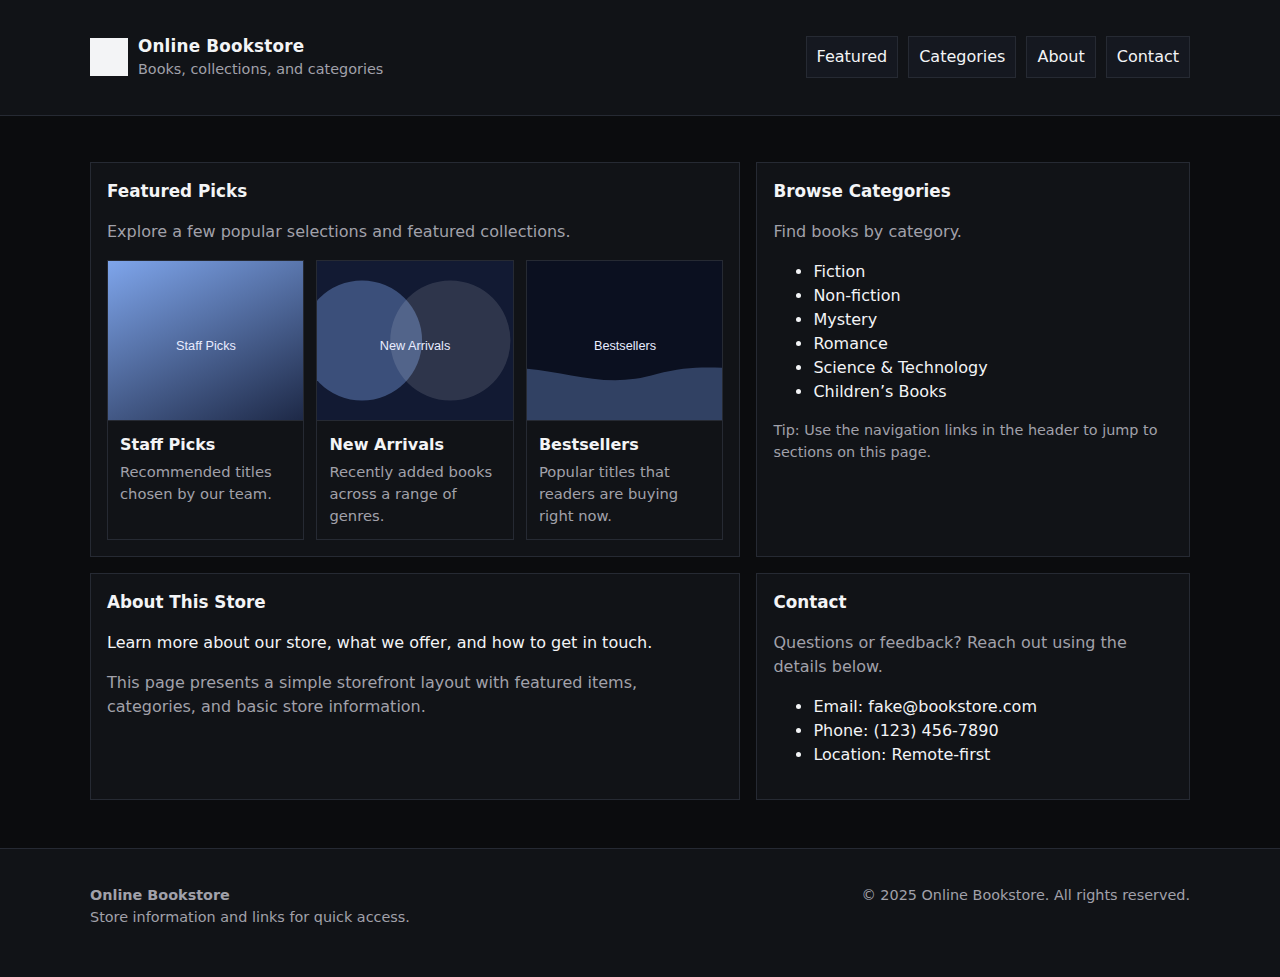
<file: task_3/index.html>
<!DOCTYPE html>
<html lang="en">
<head>
    <!-- Page metadata + stylesheet -->
    <meta charset="UTF-8" />
    <meta name="viewport" content="width=device-width, initial-scale=1.0" />
    <title>Online Bookstore</title>
    <!-- Keep styles separate so HTML stays review-friendly -->
    <link rel="stylesheet" href="./styles.css" />
</head>
<body>
    <!-- HEADER: top bar including brand and in-page navigation -->
    <header class="site-header">
        <div class="container">
            <div class="header-row">
                <!-- Brand area -->
                <div class="brand" aria-label="Online bookstore branding">
                    <div class="logo" aria-hidden="true"></div>
                    <div>
                        <h1>Online Bookstore</h1>
                        <p class="muted">Books, collections, and categories</p>
                    </div>
                </div>
                <!-- In-page navigation area -->
                <nav class="site-nav" aria-label="Main navigation">
                    <ul class="nav-list">
                        <li class="nav-item"><a href="#featured">Featured</a></li>
                        <li class="nav-item"><a href="#categories">Categories</a></li>
                        <li class="nav-item"><a href="#about">About</a></li>
                        <li class="nav-item"><a href="#contact">Contact</a></li>
                    </ul>
                </nav>
            </div>
        </div>
    </header>
    <!-- MAIN: main content area -->
    <main>
        <div class="container">
            <div class="grid">
                <!-- Featured collections section -->
                <section id="featured" class="card">
                    <h2>Featured Picks</h2>
                    <p class="muted">
                        Explore a few popular selections and featured collections.
                    </p>
                    <!-- Product cards -->
                    <ul class="book-list">
                        <li class="book">
                            <!-- Book cover placeholder image-->
                            <img src="data:image/svg+xml,%3Csvg%20xmlns%3D%27http%3A//www.w3.org/2000/svg%27%20width%3D%27900%27%20height%3D%27450%27%3E%3Cdefs%3E%3ClinearGradient%20id%3D%27g%27%20x1%3D%270%27%20y1%3D%270%27%20x2%3D%271%27%20y2%3D%271%27%3E%3Cstop%20stop-color%3D%27%238ab4ff%27/%3E%3Cstop%20offset%3D%271%27%20stop-color%3D%27%23121a33%27/%3E%3C/linearGradient%3E%3C/defs%3E%3Crect%20width%3D%27100%25%27%20height%3D%27100%25%27%20fill%3D%27url(%23g)%27/%3E%3Ctext%20x%3D%2750%25%27%20y%3D%2754%25%27%20dominant-baseline%3D%27middle%27%20text-anchor%3D%27middle%27%20fill%3D%27%23e8ecff%27%20font-family%3D%27Arial%2Csans-serif%27%20font-size%3D%2736%27%3EStaff%20Picks%3C/text%3E%3C/svg%3E"
                                alt="Cover art placeholder for Staff Picks" />
                            <div class="book-body">
                                <h3>Staff Picks</h3>
                                <p class="muted">Recommended titles chosen by our team.</p>
                            </div>
                        </li>
                        <li class="book">
                            <img src="data:image/svg+xml,%3Csvg%20xmlns%3D%27http%3A//www.w3.org/2000/svg%27%20width%3D%27900%27%20height%3D%27450%27%3E%3Crect%20width%3D%27100%25%27%20height%3D%27100%25%27%20fill%3D%27%23121a33%27/%3E%3Ccircle%20cx%3D%27300%27%20cy%3D%27225%27%20r%3D%27170%27%20fill%3D%27rgba(138%2C180%2C255%2C0.35)%27/%3E%3Ccircle%20cx%3D%27550%27%20cy%3D%27225%27%20r%3D%27170%27%20fill%3D%27rgba(255%2C255%2C255%2C0.12)%27/%3E%3Ctext%20x%3D%2750%25%27%20y%3D%2754%25%27%20dominant-baseline%3D%27middle%27%20text-anchor%3D%27middle%27%20fill%3D%27%23e8ecff%27%20font-family%3D%27Arial%2Csans-serif%27%20font-size%3D%2736%27%3ENew%20Arrivals%3C/text%3E%3C/svg%3E"
                                alt="Cover art placeholder for New Arrivals" />
                            <div class="book-body">
                                <h3>New Arrivals</h3>
                                <p class="muted">
                                    Recently added books across a range of genres.
                                </p>
                            </div>
                        </li>
                        <li class="book">
                            <img src="data:image/svg+xml,%3Csvg%20xmlns%3D%27http%3A//www.w3.org/2000/svg%27%20width%3D%27900%27%20height%3D%27450%27%3E%3Crect%20width%3D%27100%25%27%20height%3D%27100%25%27%20fill%3D%27%230b1020%27/%3E%3Cpath%20d%3D%27M0%2C320%20C220%2C260%20340%2C380%20540%2C320%20C700%2C275%20820%2C330%20900%2C295%20L900%2C450%20L0%2C450%20Z%27%20fill%3D%27rgba(138%2C180%2C255%2C0.30)%27/%3E%3Ctext%20x%3D%2750%25%27%20y%3D%2754%25%27%20dominant-baseline%3D%27middle%27%20text-anchor%3D%27middle%27%20fill%3D%27%23e8ecff%27%20font-family%3D%27Arial%2Csans-serif%27%20font-size%3D%2736%27%3EBestsellers%3C/text%3E%3C/svg%3E"
                                alt="Cover art placeholder for Bestsellers" />
                            <div class="book-body">
                                <h3>Bestsellers</h3>
                                <p class="muted">
                                    Popular titles that readers are buying right now.
                                </p>
                            </div>
                        </li>
                    </ul>
                </section>
                <!-- Categories list section -->
                <section id="categories" class="card">
                    <h2>Browse Categories</h2>
                    <p class="muted">Find books by category.</p>
                    <ul>
                        <li>Fiction</li>
                        <li>Non-fiction</li>
                        <li>Mystery</li>
                        <li>Romance</li>
                        <li>Science &amp; Technology</li>
                        <li>Children’s Books</li>
                    </ul>
                    <!-- Small helper note for reviewers/users -->
                    <p class="fine-print">
                        Tip: Use the navigation links in the header to jump to sections on
                        this page.
                    </p>
                </section>
            </div>
            <div class="grid">
                <section id="about" class="card">
                    <h2>About This Store</h2>
                    <p>
                        Learn more about our store, what we offer, and how to get in
                        touch.
                    </p>
                    <p class="muted">
                        This page presents a simple storefront layout with featured items,
                        categories, and basic store information.
                    </p>
                </section>
                <section id="contact" class="card">
                    <h2>Contact</h2>
                    <p class="muted">
                        Questions or feedback? Reach out using the details below.
                    </p>
                    <ul>
                        <li>
                            Email:
                            <a href="mailto:fake@bookstore.com">fake@bookstore.com</a>
                        </li>
                        <li>Phone: (123) 456-7890</li>
                        <li>Location: Remote-first</li>
                    </ul>
                </section>
            </div>
        </div>
    </main>
    <!-- FOOTER: site notes + footer text -->
    <footer class="site-footer">
        <div class="container">
            <div class="footer-row">
                <div>
                    <p class="fine-print"><strong>Online Bookstore</strong></p>
                    <p class="fine-print">
                        Store information and links for quick access.
                    </p>
                </div>
                <p class="fine-print">
                    © 2025 Online Bookstore. All rights reserved.
                </p>
            </div>
        </div>
    </footer>
</body>
</html>
</file>
<file: task_3/styles.css>
:root {
  /* Dark mode (neutral grayscale) */
  --bg: #0b0c0e;
  --surface: #111317;
  --surface-2: #151820;
  --text: #f3f4f6;
  --muted: #a1a1aa;
  --border: #262a33;
  --accent: #f3f4f6;
}

* {
  box-sizing: border-box;
}

body {
  margin: 0;
  font-family: system-ui, -apple-system, Segoe UI, Roboto, Arial, sans-serif;
  color: var(--text);
  background: var(--bg);
  line-height: 1.5;
}

a {
  color: var(--accent);
  text-decoration: none;
}

a:hover {
  text-decoration: underline;
}

.container {
  width: min(1100px, 92vw);
  margin: 0 auto;
  padding: 20px 0;
}

.card {
  background: var(--surface);
  border: 1px solid var(--border);
  border-radius: 0;
  padding: 16px;
}

header.site-header {
  position: sticky;
  top: 0;
  z-index: 10;
  background: var(--surface);
  border-bottom: 1px solid var(--border);
}

.header-row {
  display: flex;
  align-items: center;
  justify-content: space-between;
  gap: 16px;
  padding: 14px 0;
}

.brand {
  display: flex;
  align-items: center;
  gap: 10px;
}

.logo {
  width: 38px;
  height: 38px;
  border-radius: 0;
  background: #f3f4f6;
}

.brand h1 {
  margin: 0;
  font-size: 1.05rem;
  letter-spacing: 0.2px;
}

.brand p {
  margin: 0;
  color: var(--muted);
  font-size: 0.9rem;
}

nav.site-nav .nav-list {
  list-style: none;
  display: flex;
  gap: 10px;
  margin: 0;
  padding: 0;
  flex-wrap: wrap;
}

nav.site-nav a {
  display: inline-block;
  padding: 8px 10px;
  border-radius: 0;
  border: 1px solid var(--border);
  background: var(--surface-2);
}

nav.site-nav a:hover {
  background: rgba(255, 255, 255, 0.06);
}

main {
  padding: 26px 0 10px;
}

.grid {
  display: grid;
  grid-template-columns: 1.2fr 0.8fr;
  gap: 16px;
}

@media (max-width: 900px) {
  .grid {
    grid-template-columns: 1fr;
  }
}

.grid + .grid {
  margin-top: 16px;
}

section h2 {
  margin: 0 0 10px;
  font-size: 1.05rem;
}

.muted {
  color: var(--muted);
}

.book-list {
  list-style: none;
  margin: 12px 0 0;
  padding: 0;
  display: grid;
  grid-template-columns: repeat(3, minmax(0, 1fr));
  gap: 12px;
}

@media (max-width: 900px) {
  .book-list {
    grid-template-columns: repeat(2, minmax(0, 1fr));
  }
}

@media (max-width: 520px) {
  .book-list {
    grid-template-columns: 1fr;
  }
}

.book {
  border: 1px solid var(--border);
  border-radius: 0;
  overflow: hidden;
  background: var(--surface);
}

.book img {
  display: block;
  width: 100%;
  height: 160px;
  object-fit: cover;
  border-bottom: 1px solid var(--border);
  background: #0b0c0e;
}

.book .book-body {
  padding: 12px;
}

.book h3 {
  margin: 0 0 4px;
  font-size: 1rem;
}

.book p {
  margin: 0;
  font-size: 0.92rem;
}

footer.site-footer {
  margin-top: 18px;
  border-top: 1px solid var(--border);
  background: var(--surface);
}

.footer-row {
  padding: 16px 0 28px;
  display: flex;
  align-items: flex-start;
  justify-content: space-between;
  gap: 16px;
  flex-wrap: wrap;
}

.fine-print {
  font-size: 0.9rem;
  color: var(--muted);
  margin: 0;
}
</file>
